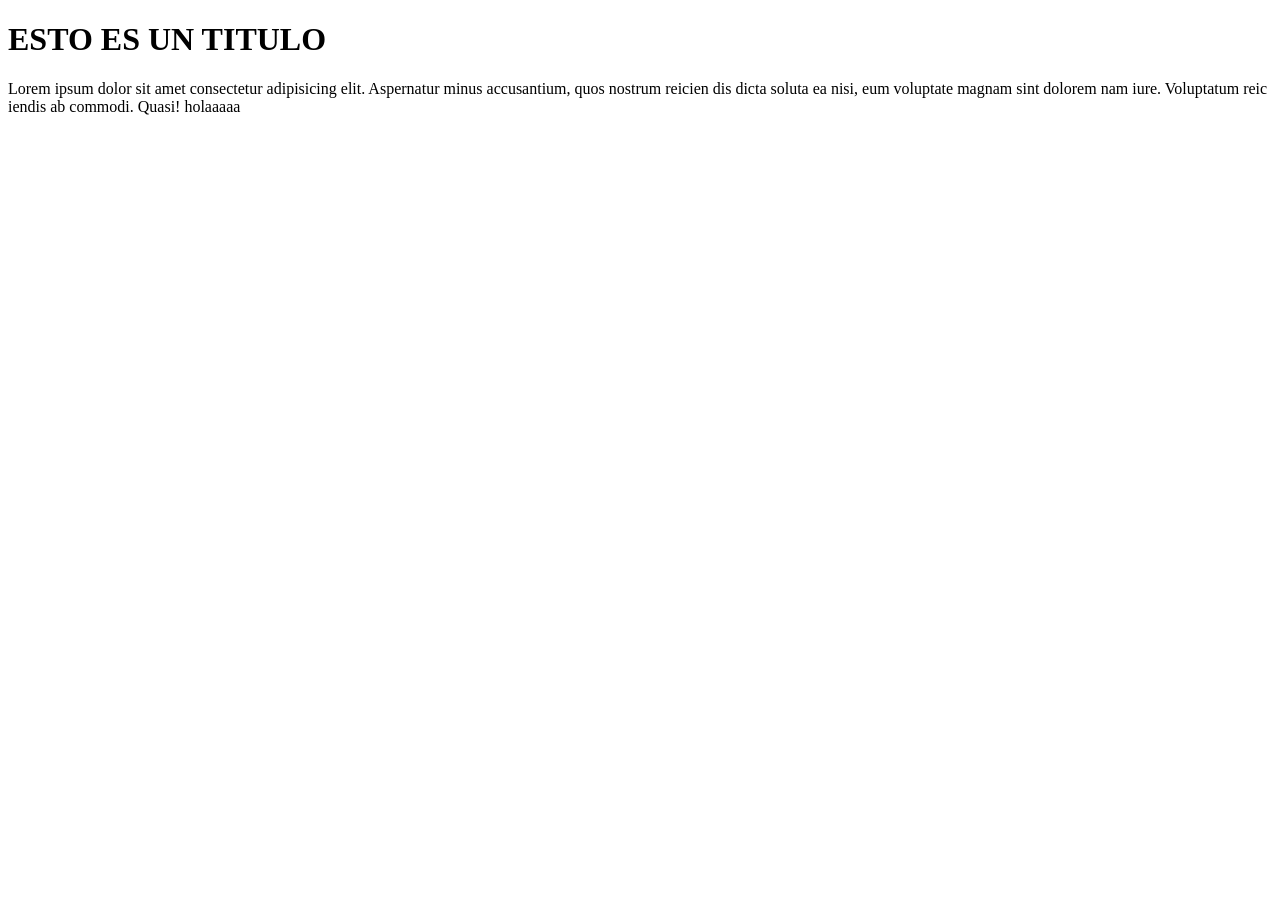
<file: index.html>
<!DOCTYPE html>
<html lang="en">
<head>
    <meta charset="UTF-8">
    <meta http-equiv="X-UA-Compatible" content="IE=edge">
    <meta name="viewport" content="width=device-width, initial-scale=1.0">
    <title>Document</title>
</head>
<body>
    <h1>ESTO ES UN TITULO</h1>
    <P>Lorem ipsum dolor sit amet consectetur adipisicing elit. Aspernatur minus accusantium, quos nostrum reicien
        dis dicta soluta ea nisi,
         eum voluptate magnam sint dolorem nam iure. Voluptatum reic
         iendis ab commodi. Quasi!   holaaaaa</P>
    
</body>
</html>
</file>
